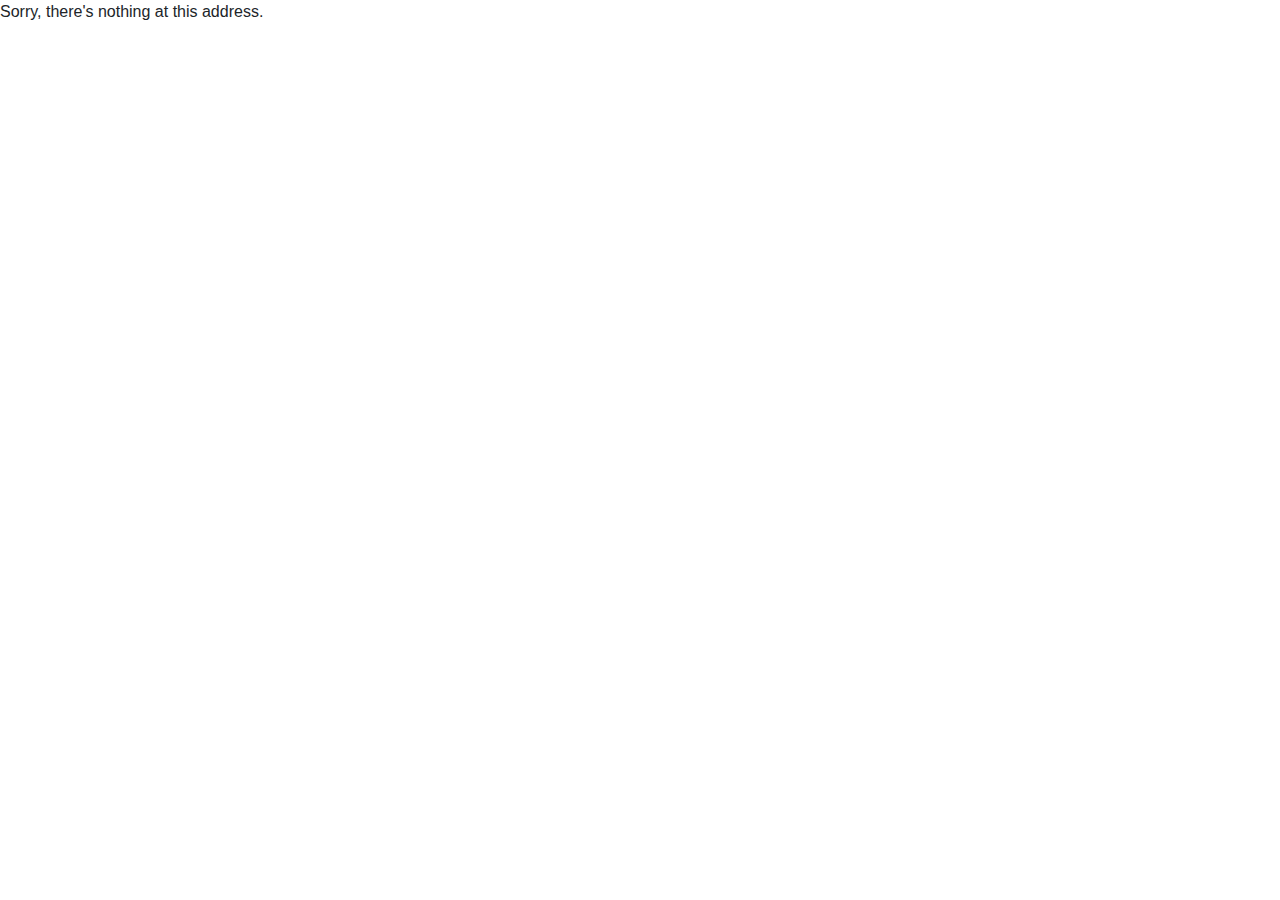
<file: WebSortAlgorithmVisualizer/wwwroot/index.html>
﻿<!DOCTYPE html>
<html>

<head>
    <meta charset="utf-8" />
    <meta name="viewport" content="width=device-width, initial-scale=1.0, maximum-scale=1.0, user-scalable=no" />
    <title>Sort Algorithm Visualizer</title>
    <base href="/" />
    <link href="css/bootstrap/bootstrap.min.css" rel="stylesheet" />
    <link href="css/app.css" rel="stylesheet" />
    <link href="apexcharts/apexcharts.css" rel="stylesheet" />
    <link href="WebSortAlgorithmVisualizer.styles.css" rel="stylesheet" />
</head>

<body>
    <div id="app">Loading...</div>

    <div id="blazor-error-ui">
        An unhandled error has occurred.
        <a href="" class="reload">Reload</a>
        <a class="dismiss">🗙</a>
    </div>
    <script src="_framework/blazor.webassembly.js"></script>

    <script src="apexcharts/apexcharts.js"></script>
    <script src="js/barChart.js"></script>
</body>

</html>
</file>
<file: WebSortAlgorithmVisualizer/wwwroot/apexcharts/apexcharts.css>
.apexcharts-canvas {
  position: relative;
  user-select: none;
  /* cannot give overflow: hidden as it will crop tooltips which overflow outside chart area */
}


/* scrollbar is not visible by default for legend, hence forcing the visibility */
.apexcharts-canvas ::-webkit-scrollbar {
  -webkit-appearance: none;
  width: 6px;
}

.apexcharts-canvas ::-webkit-scrollbar-thumb {
  border-radius: 4px;
  background-color: rgba(0, 0, 0, .5);
  box-shadow: 0 0 1px rgba(255, 255, 255, .5);
  -webkit-box-shadow: 0 0 1px rgba(255, 255, 255, .5);
}


.apexcharts-inner {
  position: relative;
}

.apexcharts-text tspan {
  font-family: inherit;
}

.legend-mouseover-inactive {
  transition: 0.15s ease all;
  opacity: 0.20;
}

.apexcharts-series-collapsed {
  opacity: 0;
}

.apexcharts-tooltip {
  border-radius: 5px;
  box-shadow: 2px 2px 6px -4px #999;
  cursor: default;
  font-size: 14px;
  left: 62px;
  opacity: 0;
  pointer-events: none;
  position: absolute;
  top: 20px;
  display: flex;
  flex-direction: column;
  overflow: hidden;
  white-space: nowrap;
  z-index: 12;
  transition: 0.15s ease all;
}

.apexcharts-tooltip.apexcharts-active {
  opacity: 1;
  transition: 0.15s ease all;
}

.apexcharts-tooltip.apexcharts-theme-light {
  border: 1px solid #e3e3e3;
  background: rgba(255, 255, 255, 0.96);
}

.apexcharts-tooltip.apexcharts-theme-dark {
  color: #fff;
  background: rgba(30, 30, 30, 0.8);
}

.apexcharts-tooltip * {
  font-family: inherit;
}


.apexcharts-tooltip-title {
  padding: 6px;
  font-size: 15px;
  margin-bottom: 4px;
}

.apexcharts-tooltip.apexcharts-theme-light .apexcharts-tooltip-title {
  background: #ECEFF1;
  border-bottom: 1px solid #ddd;
}

.apexcharts-tooltip.apexcharts-theme-dark .apexcharts-tooltip-title {
  background: rgba(0, 0, 0, 0.7);
  border-bottom: 1px solid #333;
}

.apexcharts-tooltip-text-value,
.apexcharts-tooltip-text-z-value {
  display: inline-block;
  font-weight: 600;
  margin-left: 5px;
}

.apexcharts-tooltip-text-z-label:empty,
.apexcharts-tooltip-text-z-value:empty {
  display: none;
}

.apexcharts-tooltip-text-value,
.apexcharts-tooltip-text-z-value {
  font-weight: 600;
}

.apexcharts-tooltip-marker {
  width: 12px;
  height: 12px;
  position: relative;
  top: 0px;
  margin-right: 10px;
  border-radius: 50%;
}

.apexcharts-tooltip-series-group {
  padding: 0 10px;
  display: none;
  text-align: left;
  justify-content: left;
  align-items: center;
}

.apexcharts-tooltip-series-group.apexcharts-active .apexcharts-tooltip-marker {
  opacity: 1;
}

.apexcharts-tooltip-series-group.apexcharts-active,
.apexcharts-tooltip-series-group:last-child {
  padding-bottom: 4px;
}

.apexcharts-tooltip-series-group-hidden {
  opacity: 0;
  height: 0;
  line-height: 0;
  padding: 0 !important;
}

.apexcharts-tooltip-y-group {
  padding: 6px 0 5px;
}

.apexcharts-tooltip-candlestick {
  padding: 4px 8px;
}

.apexcharts-tooltip-candlestick>div {
  margin: 4px 0;
}

.apexcharts-tooltip-candlestick span.value {
  font-weight: bold;
}

.apexcharts-tooltip-rangebar {
  padding: 5px 8px;
}

.apexcharts-tooltip-rangebar .category {
  font-weight: 600;
  color: #777;
}

.apexcharts-tooltip-rangebar .series-name {
  font-weight: bold;
  display: block;
  margin-bottom: 5px;
}

.apexcharts-xaxistooltip {
  opacity: 0;
  padding: 9px 10px;
  pointer-events: none;
  color: #373d3f;
  font-size: 13px;
  text-align: center;
  border-radius: 2px;
  position: absolute;
  z-index: 10;
  background: #ECEFF1;
  border: 1px solid #90A4AE;
  transition: 0.15s ease all;
}

.apexcharts-xaxistooltip.apexcharts-theme-dark {
  background: rgba(0, 0, 0, 0.7);
  border: 1px solid rgba(0, 0, 0, 0.5);
  color: #fff;
}

.apexcharts-xaxistooltip:after,
.apexcharts-xaxistooltip:before {
  left: 50%;
  border: solid transparent;
  content: " ";
  height: 0;
  width: 0;
  position: absolute;
  pointer-events: none;
}

.apexcharts-xaxistooltip:after {
  border-color: rgba(236, 239, 241, 0);
  border-width: 6px;
  margin-left: -6px;
}

.apexcharts-xaxistooltip:before {
  border-color: rgba(144, 164, 174, 0);
  border-width: 7px;
  margin-left: -7px;
}

.apexcharts-xaxistooltip-bottom:after,
.apexcharts-xaxistooltip-bottom:before {
  bottom: 100%;
}

.apexcharts-xaxistooltip-top:after,
.apexcharts-xaxistooltip-top:before {
  top: 100%;
}

.apexcharts-xaxistooltip-bottom:after {
  border-bottom-color: #ECEFF1;
}

.apexcharts-xaxistooltip-bottom:before {
  border-bottom-color: #90A4AE;
}

.apexcharts-xaxistooltip-bottom.apexcharts-theme-dark:after {
  border-bottom-color: rgba(0, 0, 0, 0.5);
}

.apexcharts-xaxistooltip-bottom.apexcharts-theme-dark:before {
  border-bottom-color: rgba(0, 0, 0, 0.5);
}

.apexcharts-xaxistooltip-top:after {
  border-top-color: #ECEFF1
}

.apexcharts-xaxistooltip-top:before {
  border-top-color: #90A4AE;
}

.apexcharts-xaxistooltip-top.apexcharts-theme-dark:after {
  border-top-color: rgba(0, 0, 0, 0.5);
}

.apexcharts-xaxistooltip-top.apexcharts-theme-dark:before {
  border-top-color: rgba(0, 0, 0, 0.5);
}

.apexcharts-xaxistooltip.apexcharts-active {
  opacity: 1;
  transition: 0.15s ease all;
}

.apexcharts-yaxistooltip {
  opacity: 0;
  padding: 4px 10px;
  pointer-events: none;
  color: #373d3f;
  font-size: 13px;
  text-align: center;
  border-radius: 2px;
  position: absolute;
  z-index: 10;
  background: #ECEFF1;
  border: 1px solid #90A4AE;
}

.apexcharts-yaxistooltip.apexcharts-theme-dark {
  background: rgba(0, 0, 0, 0.7);
  border: 1px solid rgba(0, 0, 0, 0.5);
  color: #fff;
}

.apexcharts-yaxistooltip:after,
.apexcharts-yaxistooltip:before {
  top: 50%;
  border: solid transparent;
  content: " ";
  height: 0;
  width: 0;
  position: absolute;
  pointer-events: none;
}

.apexcharts-yaxistooltip:after {
  border-color: rgba(236, 239, 241, 0);
  border-width: 6px;
  margin-top: -6px;
}

.apexcharts-yaxistooltip:before {
  border-color: rgba(144, 164, 174, 0);
  border-width: 7px;
  margin-top: -7px;
}

.apexcharts-yaxistooltip-left:after,
.apexcharts-yaxistooltip-left:before {
  left: 100%;
}

.apexcharts-yaxistooltip-right:after,
.apexcharts-yaxistooltip-right:before {
  right: 100%;
}

.apexcharts-yaxistooltip-left:after {
  border-left-color: #ECEFF1;
}

.apexcharts-yaxistooltip-left:before {
  border-left-color: #90A4AE;
}

.apexcharts-yaxistooltip-left.apexcharts-theme-dark:after {
  border-left-color: rgba(0, 0, 0, 0.5);
}

.apexcharts-yaxistooltip-left.apexcharts-theme-dark:before {
  border-left-color: rgba(0, 0, 0, 0.5);
}

.apexcharts-yaxistooltip-right:after {
  border-right-color: #ECEFF1;
}

.apexcharts-yaxistooltip-right:before {
  border-right-color: #90A4AE;
}

.apexcharts-yaxistooltip-right.apexcharts-theme-dark:after {
  border-right-color: rgba(0, 0, 0, 0.5);
}

.apexcharts-yaxistooltip-right.apexcharts-theme-dark:before {
  border-right-color: rgba(0, 0, 0, 0.5);
}

.apexcharts-yaxistooltip.apexcharts-active {
  opacity: 1;
}

.apexcharts-yaxistooltip-hidden {
  display: none;
}

.apexcharts-xcrosshairs,
.apexcharts-ycrosshairs {
  pointer-events: none;
  opacity: 0;
  transition: 0.15s ease all;
}

.apexcharts-xcrosshairs.apexcharts-active,
.apexcharts-ycrosshairs.apexcharts-active {
  opacity: 1;
  transition: 0.15s ease all;
}

.apexcharts-ycrosshairs-hidden {
  opacity: 0;
}

.apexcharts-selection-rect {
  cursor: move;
}

.svg_select_boundingRect, .svg_select_points_rot {
  pointer-events: none;
  opacity: 0;
  visibility: hidden;
}
.apexcharts-selection-rect + g .svg_select_boundingRect,
.apexcharts-selection-rect + g .svg_select_points_rot {
  opacity: 0;
  visibility: hidden;
}

.apexcharts-selection-rect + g .svg_select_points_l,
.apexcharts-selection-rect + g .svg_select_points_r {
  cursor: ew-resize;
  opacity: 1;
  visibility: visible;
}

.svg_select_points {
  fill: #efefef;
  stroke: #333;
  rx: 2;
}

.apexcharts-svg.apexcharts-zoomable.hovering-zoom {
  cursor: crosshair
}

.apexcharts-svg.apexcharts-zoomable.hovering-pan {
  cursor: move
}

.apexcharts-zoom-icon,
.apexcharts-zoomin-icon,
.apexcharts-zoomout-icon,
.apexcharts-reset-icon,
.apexcharts-pan-icon,
.apexcharts-selection-icon,
.apexcharts-menu-icon,
.apexcharts-toolbar-custom-icon {
  cursor: pointer;
  width: 20px;
  height: 20px;
  line-height: 24px;
  color: #6E8192;
  text-align: center;
}

.apexcharts-zoom-icon svg,
.apexcharts-zoomin-icon svg,
.apexcharts-zoomout-icon svg,
.apexcharts-reset-icon svg,
.apexcharts-menu-icon svg {
  fill: #6E8192;
}

.apexcharts-selection-icon svg {
  fill: #444;
  transform: scale(0.76)
}

.apexcharts-theme-dark .apexcharts-zoom-icon svg,
.apexcharts-theme-dark .apexcharts-zoomin-icon svg,
.apexcharts-theme-dark .apexcharts-zoomout-icon svg,
.apexcharts-theme-dark .apexcharts-reset-icon svg,
.apexcharts-theme-dark .apexcharts-pan-icon svg,
.apexcharts-theme-dark .apexcharts-selection-icon svg,
.apexcharts-theme-dark .apexcharts-menu-icon svg,
.apexcharts-theme-dark .apexcharts-toolbar-custom-icon svg {
  fill: #f3f4f5;
}

.apexcharts-canvas .apexcharts-zoom-icon.apexcharts-selected svg,
.apexcharts-canvas .apexcharts-selection-icon.apexcharts-selected svg,
.apexcharts-canvas .apexcharts-reset-zoom-icon.apexcharts-selected svg {
  fill: #008FFB;
}

.apexcharts-theme-light .apexcharts-selection-icon:not(.apexcharts-selected):hover svg,
.apexcharts-theme-light .apexcharts-zoom-icon:not(.apexcharts-selected):hover svg,
.apexcharts-theme-light .apexcharts-zoomin-icon:hover svg,
.apexcharts-theme-light .apexcharts-zoomout-icon:hover svg,
.apexcharts-theme-light .apexcharts-reset-icon:hover svg,
.apexcharts-theme-light .apexcharts-menu-icon:hover svg {
  fill: #333;
}

.apexcharts-selection-icon,
.apexcharts-menu-icon {
  position: relative;
}

.apexcharts-reset-icon {
  margin-left: 5px;
}

.apexcharts-zoom-icon,
.apexcharts-reset-icon,
.apexcharts-menu-icon {
  transform: scale(0.85);
}

.apexcharts-zoomin-icon,
.apexcharts-zoomout-icon {
  transform: scale(0.7)
}

.apexcharts-zoomout-icon {
  margin-right: 3px;
}

.apexcharts-pan-icon {
  transform: scale(0.62);
  position: relative;
  left: 1px;
  top: 0px;
}

.apexcharts-pan-icon svg {
  fill: #fff;
  stroke: #6E8192;
  stroke-width: 2;
}

.apexcharts-pan-icon.apexcharts-selected svg {
  stroke: #008FFB;
}

.apexcharts-pan-icon:not(.apexcharts-selected):hover svg {
  stroke: #333;
}

.apexcharts-toolbar {
  position: absolute;
  z-index: 11;
  max-width: 176px;
  text-align: right;
  border-radius: 3px;
  padding: 0px 6px 2px 6px;
  display: flex;
  justify-content: space-between;
  align-items: center;
}

.apexcharts-menu {
  background: #fff;
  position: absolute;
  top: 100%;
  border: 1px solid #ddd;
  border-radius: 3px;
  padding: 3px;
  right: 10px;
  opacity: 0;
  min-width: 110px;
  transition: 0.15s ease all;
  pointer-events: none;
}

.apexcharts-menu.apexcharts-menu-open {
  opacity: 1;
  pointer-events: all;
  transition: 0.15s ease all;
}

.apexcharts-menu-item {
  padding: 6px 7px;
  font-size: 12px;
  cursor: pointer;
}

.apexcharts-theme-light .apexcharts-menu-item:hover {
  background: #eee;
}

.apexcharts-theme-dark .apexcharts-menu {
  background: rgba(0, 0, 0, 0.7);
  color: #fff;
}

@media screen and (min-width: 768px) {
  .apexcharts-canvas:hover .apexcharts-toolbar {
    opacity: 1;
  }
}

.apexcharts-datalabel.apexcharts-element-hidden {
  opacity: 0;
}

.apexcharts-pie-label,
.apexcharts-datalabels,
.apexcharts-datalabel,
.apexcharts-datalabel-label,
.apexcharts-datalabel-value {
  cursor: default;
  pointer-events: none;
}

.apexcharts-pie-label-delay {
  opacity: 0;
  animation-name: opaque;
  animation-duration: 0.3s;
  animation-fill-mode: forwards;
  animation-timing-function: ease;
}

.apexcharts-canvas .apexcharts-element-hidden {
  opacity: 0;
}

.apexcharts-hide .apexcharts-series-points {
  opacity: 0;
}

.apexcharts-gridline,
.apexcharts-annotation-rect,
.apexcharts-tooltip .apexcharts-marker,
.apexcharts-area-series .apexcharts-area,
.apexcharts-line,
.apexcharts-zoom-rect,
.apexcharts-toolbar svg,
.apexcharts-area-series .apexcharts-series-markers .apexcharts-marker.no-pointer-events,
.apexcharts-line-series .apexcharts-series-markers .apexcharts-marker.no-pointer-events,
.apexcharts-radar-series path,
.apexcharts-radar-series polygon {
  pointer-events: none;
}


/* markers */

.apexcharts-marker {
  transition: 0.15s ease all;
}

@keyframes opaque {
  0% {
    opacity: 0;
  }
  100% {
    opacity: 1;
  }
}


/* Resize generated styles */

@keyframes resizeanim {
  from {
    opacity: 0;
  }
  to {
    opacity: 0;
  }
}

.resize-triggers {
  animation: 1ms resizeanim;
  visibility: hidden;
  opacity: 0;
}

.resize-triggers,
.resize-triggers>div,
.contract-trigger:before {
  content: " ";
  display: block;
  position: absolute;
  top: 0;
  left: 0;
  height: 100%;
  width: 100%;
  overflow: hidden;
}

.resize-triggers>div {
  background: #eee;
  overflow: auto;
}

.contract-trigger:before {
  width: 200%;
  height: 200%;
}
</file>
<file: WebSortAlgorithmVisualizer/wwwroot/css/app.css>
﻿@import url('open-iconic/font/css/open-iconic-bootstrap.min.css');

html, body {
    font-family: 'Helvetica Neue', Helvetica, Arial, sans-serif;
}

a, .btn-link {
    color: #0366d6;
}

.btn-primary {
    color: #fff;
    background-color: #1b6ec2;
    border-color: #1861ac;
}

.content {
    padding-top: 1.1rem;
}

.valid.modified:not([type=checkbox]) {
    outline: 1px solid #26b050;
}

.invalid {
    outline: 1px solid red;
}

.validation-message {
    color: red;
}

#blazor-error-ui {
    background: lightyellow;
    bottom: 0;
    box-shadow: 0 -1px 2px rgba(0, 0, 0, 0.2);
    display: none;
    left: 0;
    padding: 0.6rem 1.25rem 0.7rem 1.25rem;
    position: fixed;
    width: 100%;
    z-index: 1000;
}

    #blazor-error-ui .dismiss {
        cursor: pointer;
        position: absolute;
        right: 0.75rem;
        top: 0.5rem;
    }
</file>
